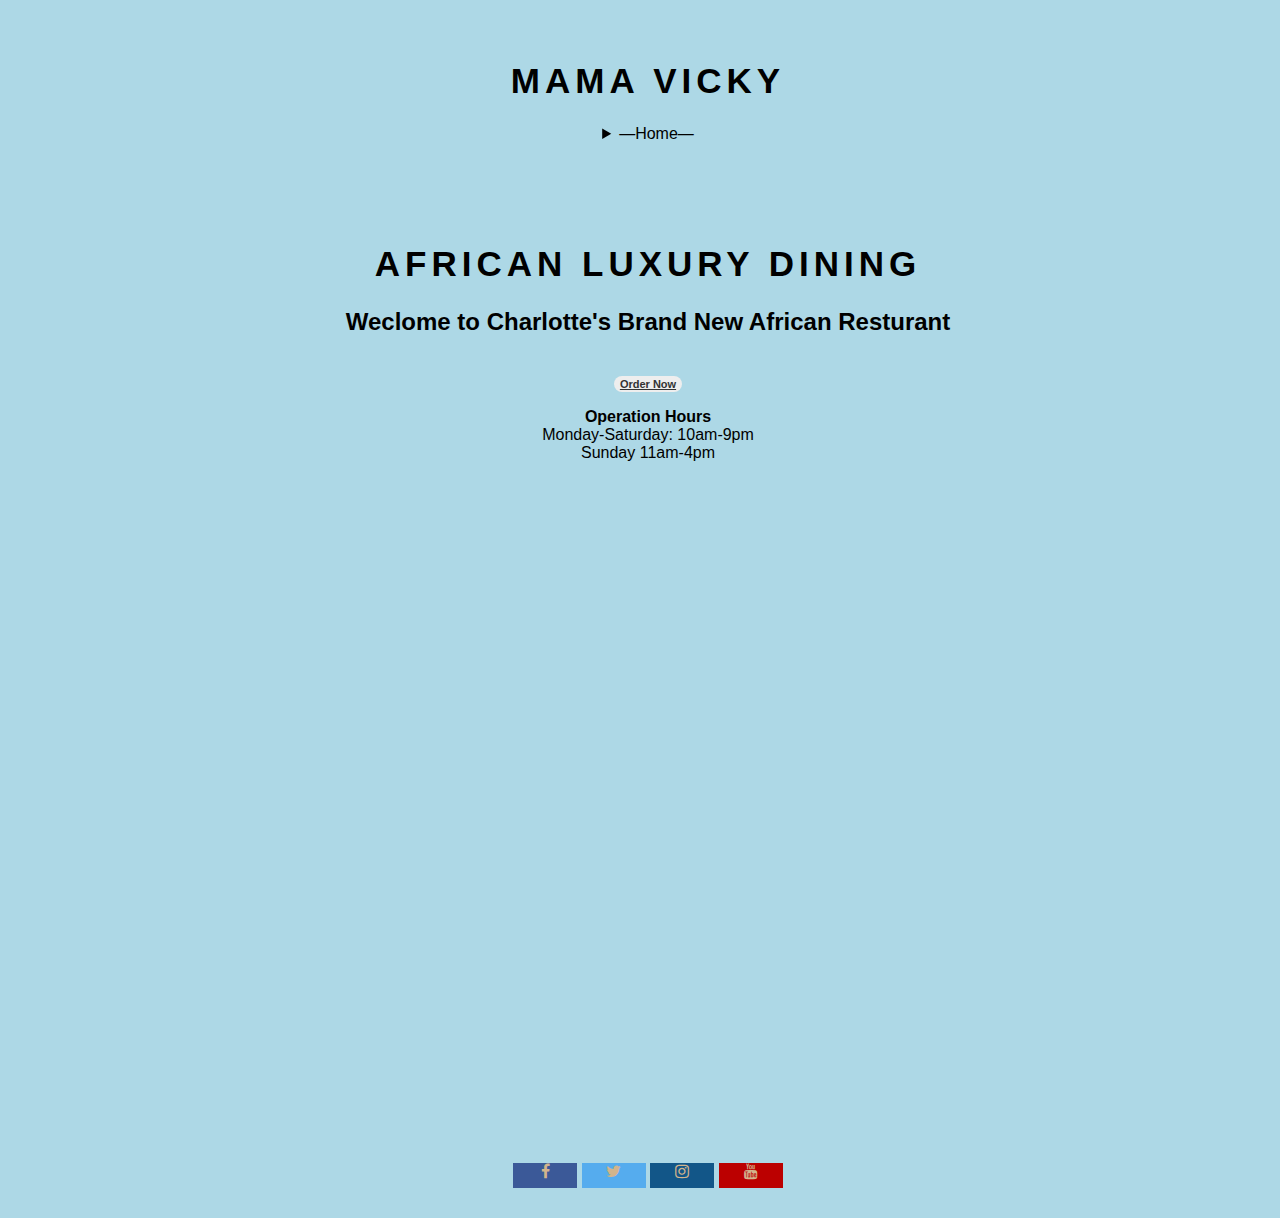
<file: index.html>
<!DOCTYPE html>
<html lang="en">
<head>
  <meta charset="UTF-8">
  <meta name="viewport" content="width=device-width, initial-scale=1.0">
  <title>Mama Vicky</title>
  <link rel="stylesheet" href="menu.css">
  <link rel="stylesheet" href="https://cdnjs.cloudflare.com/ajax/libs/font-awesome/4.7.0/css/font-awesome.min.css">
  
</head>




<body>
  <!-- header start. summary allows me to change the word "details to something else in my drop down menu" -->
  <header>
    <nav class="heading">
      <h1> Mama Vicky</h1>
        <details>
          <summary>&mdash;Home&mdash;</summary>
          <a href="contacts.html">Contact</a>
          <a href="menu.html">Menu</a>
        </details>
    </nav>
  </header>
<!-- hero image start -->
 <div class="hero-image">
    <div class="hero-text">
      <!-- her image end -->
      <br>
      <section>

        <h1>African Luxury Dining</h1>
          <h2>Weclome to Charlotte's Brand New African Resturant </h2>
         <br>
          <a href="menu.html" class="order-now">Order Now</a>
          <!-- the order now buttom is linked to the menu herre -->

      
          <p> <strong>Operation Hours</strong>
          <br>
         Monday-Saturday: 10am-9pm
           <br> 
          Sunday 11am-4pm</p>

      </section>  

      
    

    </div>
  </div>
  <footer>
    <a href="https://www.facebook.com/" aria-label="Facebook" target="_blank" class="fa fa-facebook"></a>
    <a href="https://twitter.com/?lang=en" aria-label="Twitter" target="_blank" class="fa fa-twitter"></a>
    <a href="https://www.instagram.com/" aria-label="Instagram" target="_blank" class="fa fa-instagram"></a>
    <a href="https://www.youtube.com/" aria-label="YouTube" target="_blank" class="fa fa-youtube"></a>
  </footer>
</body>

</html>
</file>
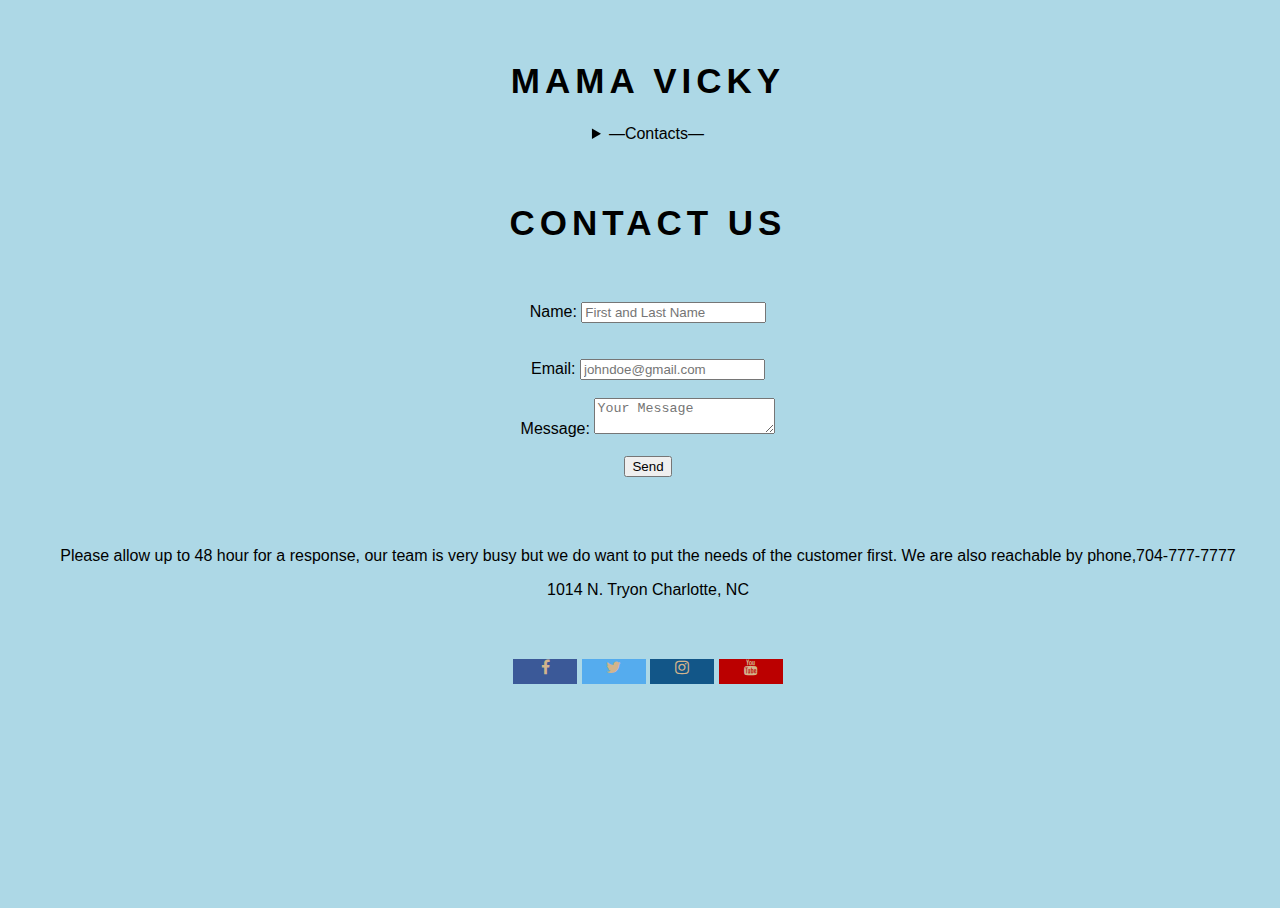
<file: contacts.html>
<!DOCTYPE html>
<html lang="en">
<head>
  <meta charset="UTF-8">
  <meta http-equiv="X-UA-Compatible" content="IE=edge">
  <meta name="viewport" content="width=device-width, initial-scale=1.0">
  <link rel="stylesheet" href="menu.css">
  <link rel="stylesheet" href="https://cdnjs.cloudflare.com/ajax/libs/font-awesome/4.7.0/css/font-awesome.min.css">
  <title>Document</title>
</head>


<body>
  <header>
    <nav class="heading">
      <h1> Mama Vicky</h1>
        <details>
          <summary>&mdash;Contacts&mdash;</summary>
         <a href="index.html">Home</a>
          <a href="menu.html">Menu</a>
        </details>
      </nav>
  </header>

<section>
  <h1>Contact Us</h1>
  <br>
  <br>
    <form>
      <label for="name">Name:</label>
      <input type="text" id="name" name="name" placeholder="First and Last Name" required><br>
      <br>
      <br>
      <label for="email">Email:</label>
      <input placeholder="johndoe@gmail.com" id="email" name="email" required><br>
      <br>
      <label for="message">Message:</label>
      <textarea id="message" name="message" placeholder="Your Message" required></textarea><br>
      <br>
      <input type="submit" value="Send">
    </form>
      <br>
      <br>
      <br>
      
    <p>Please allow up to 48 hour for a response, our team is very busy but we do want to put the needs of the customer first. We are also reachable by phone,704-777-7777</p>
      <p>1014 N. Tryon  Charlotte, NC</p>
</section>

<footer>
  <a href="https://www.facebook.com/" aria-label="Facebook" target="_blank" class="fa fa-facebook"></a>
  <a href="https://twitter.com/?lang=en" aria-label="Twitter" target="_blank" class="fa fa-twitter"></a>
  <a href="https://www.instagram.com/" aria-label="Instagram" target="_blank" class="fa fa-instagram"></a>
  <a href="https://www.youtube.com/" aria-label="YouTube" target="_blank" class="fa fa-youtube"></a>
</footer>
      
     

</body>


</html>
</file>
<file: menu.css>
html, body{
    height: 100%;
    width: 100%;
}


body {
    background: lightblue;
    font-family: sans-serif;
    justify-content: center;
    text-align: center;
}
p{
    color: black;
}
form{
    color: black
}
/* Heading styling starts here*/
.heading {
    background: lightblue;
    color: rgb(0, 0, 0);
    margin-bottom: 30px;
    padding: 30px 0;
    text-align: center;
    width: 100%;
}
h1 {
    font-weight: 600;
    font-size: 35px;
    letter-spacing: 5px;
    text-transform: uppercase;
    color: rgb(0, 0, 0);
}
/* hero image styling */

.hero-image {
    height: 100%;
    background-image: url(https://dirkstrauss.com/wp-content/uploads/2014/05/south-african-cities.jpg);
    width: 100%;
    background-position: center;
    background-size: cover;
    position: relative;
  }
/* Menu styling starts here*/
.menu {
    padding: 0 10px 30px 10px;
    display: grid;
}

.food-items {
    display: grid;
    justify-content: center;
    position: relative;
    grid-template-columns: auto auto;
    border-radius: 15px;
    border: solid 10px black;  
}

.food-items img{
    position: relative;
    width: 100%;
    height: 300px;
    border-radius: 15px 15px 0 0;
}
/* food items background */
.details {
    background-color: tan;
    text-align: center;
    font-family: Arial, "Helvetica Neue", Helvetica, sans-serif;
}
/* styling of each add to cart button*/
button{
    height: 70px;
    width: 100px;
    border-radius: 15px;
    background-color: lightblue;
}

.order-now {
    font: bold 11px Arial;
    background-color: #EEEEEE;
    border-radius: 25px;
    color: #333333;
    padding: 2px 6px 2px 6px;
}

/* This is the beginning of the footer and social media styling*/
.fa:hover {
    opacity: 0.7;
  }
footer{
    background: lightblue;
    color: #f3f3f3;
    padding: 30px 0;
    text-align: center;
    /* problem from my last gateway project. the width setting wasnt made correctly */
    width: 100%;
    margin-top: 30px;
}
.fa {
    font-size: 30px;
    height: 25px;
    width: 5%;
    text-align: center;
    text-decoration: none;
  }

  /* color for each meadia tags */
    
.fa-facebook {
    background: #3B5998;
    color: tan;
  }
  
  .fa-twitter {
    background: #55ACEE;
    color: tan;
  }
  
  .fa-instagram {
    background: #125688;
    color: tan;
  }
  
  .fa-youtube {
    background: #bb0000;
    color: tan;
  }

  /* this is my media quary. this will allow my page to change to fit mobile */

  @media only screen and (max-width: 600px) {
    body {
      font-size: 14px;
    }
    
    .menu {
      display: flex;
      flex-wrap: wrap;
      justify-content: center;
    }
    
    .food-items {
      width: 90%;
      margin-bottom: 20px;
    }
    .food-items img{
      position: relative;
      width: 100%;
      height: 100%;
      border-radius: 15px 15px 0 0;
  }
    
    .details {
      width: 100%;
      text-align: center;
    }
    
    .details-sub {
      display: flex;
      justify-content: center;
      align-items: center;
      flex-direction: column;
    }
    
    .details-sub {
      margin-bottom: 5px;
    }
    
    .price {
      margin-top: 5px;
    }
    
    button {
      margin-top: 10px;
    }
    
    footer {
      display: flex;
      justify-content: center;
    }
    
    .fa {
      margin: 0 10px;
      font-size: 20px;
    }
  }
</file>
